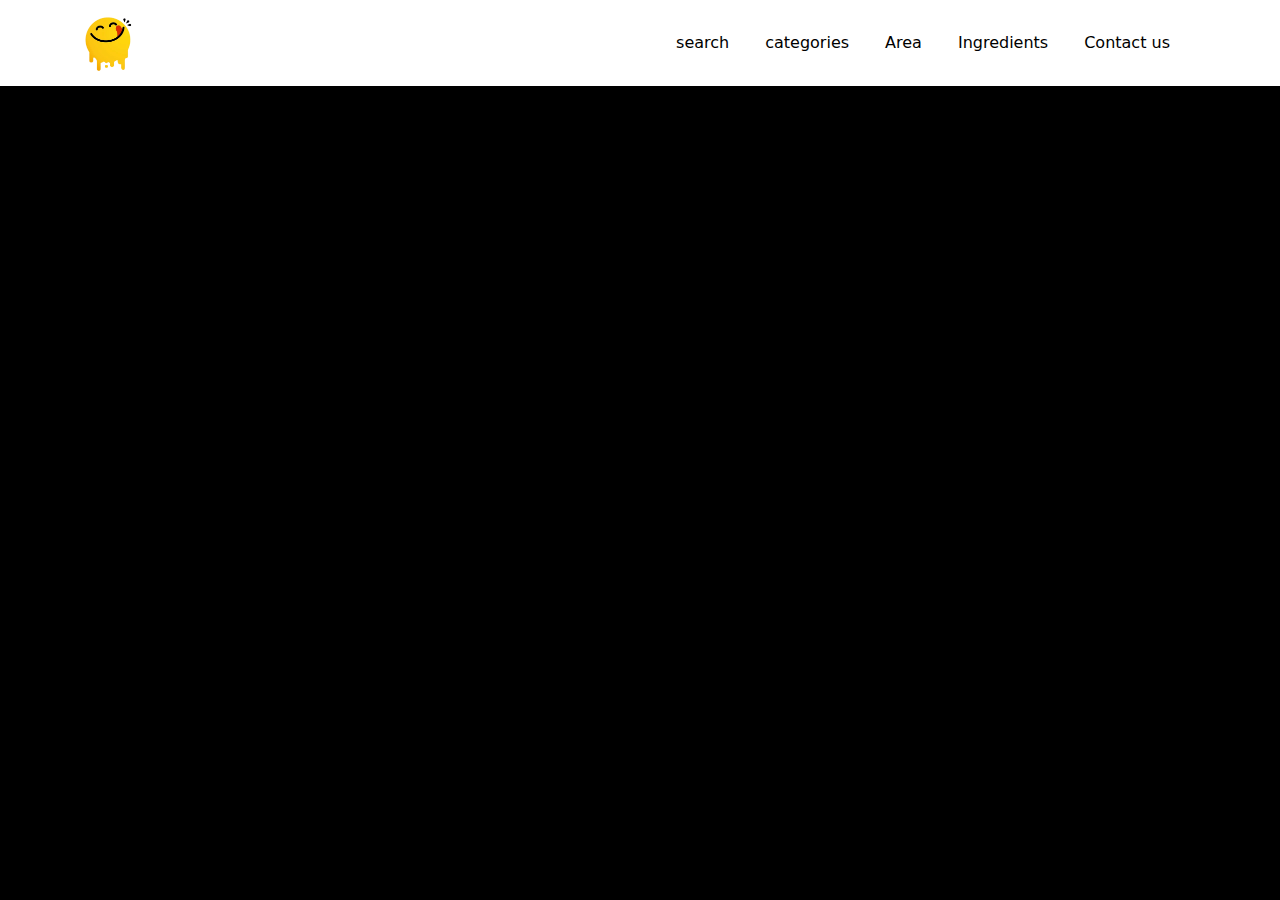
<file: index.html>
<!DOCTYPE html>
<html lang="en">

<head>
    <meta charset="UTF-8">
    <meta name="viewport" content="width=device-width, initial-scale=1.0">
    <title>Document</title>
    <link rel="stylesheet" href="css/all.min.css">
    <link rel="stylesheet" href="css/bootstrap.min.css">
    <link rel="stylesheet" href="css/style.css">
</head>

<body class="bg-black">
    <!-- <div class="load">
        <div class="loader"></div>
    </div> -->
    <nav class="navbar navbar-expand-lg fixed-top bg-white">
        <div class="container">
          <a class="navbar-brand fw-bold fs-5" href="#">
            <img src="images/logo.png" class="w-25" alt="">
          </a>
          <button class="navbar-toggler" type="button" data-bs-toggle="collapse" data-bs-target="#navbarSupportedContent" aria-controls="navbarSupportedContent" aria-expanded="false" aria-label="Toggle navigation">
            <span class="navbar-toggler-icon"></span>
          </button>
          <div class="collapse navbar-collapse" id="navbarSupportedContent">
            <ul class="navbar-nav ms-auto mb-2 mb-lg-0 ">
              <li class="nav-item" id="search">
                <span class="nav-link" href="">search</span>
              </li>
              <li class="nav-item" id="categ">
                <span class="nav-link" href="">categories</span>
              </li>
              <li class="nav-item" id="area">
                <span class="nav-link" href="">Area</span>
              </li>
              <li class="nav-item" id="gred">
                <span class="nav-link" href="">Ingredients</span>
              </li>
              <li class="nav-item" id="contc">
                <span class="nav-link" href="">Contact us</span>
              </li>
            </ul>
          </div>
        </div>
      </nav>
         <!-- <div class="nav">
            <div class="nav-side">
                <div>
                  <span class="section pt-3" href="">Search</span>
                  <span class="section" href="">Categories</span>
                  <span class="section" href="">Area</span>
                  <span class="section" href="">Ingredients</span>
                  <span class="section" href="">Contact Us</span>
                </div>
                <div class="text-white ps-3">
                   <span class="fa-brands fa-facebook"></span>
                   <span class="fa-brands fa-twitter"></span>
                   <span class="fa-solid fa-globe"></span>
                   <p>Copyright Â© 2019 All Rights Reserved.</p>
                </div>
           </div>
           <div class="control">
              <div class="image w-75 mx-auto pt-3">
               <img src="images/logo.png" class="w-100" alt="">
              </div>
              <div class="op-cls">
                <i class="fa-solid fa-x" id="close"></i> 
                <i class="fa-solid fa-list-dots" id="open"></i>
              </div>
              <div class="icons pb-3">
                 <i class="fa-solid fa-globe"></i>
                 <i class="fa-solid fa-share-alt"></i>
                 <i></i>
              </div>
           </div>
         </div> -->
         <div class="search py-5">
            <div class="row g-3 inputs">
                <div class="col-6">          
                    <input id="sName" class="form-control" type="text" placeholder="Search By Name" aria-label=".form-control-lg example">
                </div>
                <div class="col-6">          
                    <input id="sLetter" class="form-control" type="text" placeholder="Search By First Letter" aria-label=".form-control-lg example">
                </div>
         </div>
         </div> 
         <div class="row g-4 container mx-auto py-5" id="searchNRow">
            <!-- <div class="col-3">
                 <div class="image">
                    <img src="images/logo.png" class="w-100" alt="">
                    <div class="layer">
                        <h2>meal's name</h2>
                    </div>
                 </div>
            </div> -->
         </div>
         <div class="row g-4 container mx-auto py-5" id="searchLRow">
            <!-- <div class="col-3">
                 <div class="image">
                    <img src="images/logo.png" class="w-100" alt="">
                    <div class="layer">
                        <h2>meal's name</h2>
                    </div>
                 </div>
            </div> -->
         </div>
         <div class="row g-4 container mx-auto py-5" id="filterCgRow">
            <!-- <div class="col-3">
                 <div class="image">
                    <img src="images/logo.png" class="w-100" alt="">
                    <div class="layer">
                        <h2>meal's name</h2>
                    </div>
                 </div>
            </div> -->
         </div>
         <div class="row g-4 container mx-auto py-5" id="startRow">
            <!-- <div class="col-3">
                 <div class="image">
                    <img src="images/logo.png" class="w-100" alt="">
                    <div class="layer">
                        <h2>meal's name</h2>
                    </div>
                 </div>
            </div> -->
         </div>
         <div class="row g-4 container mx-auto py-5" id="c-row">
            <!-- <div class="col-3">
                 <div class="image">
                    <img src="images/logo.png" class="w-100" alt="">
                    <div class="c-layer">
                        <h2>meal's name</h2>
                        <p class="fs-6 fw-semibold">meal's desc</p>
                    </div>
                 </div>
            </div> -->
            </div>
            <div class="row g-4 container mx-auto py-5" id="i-row">
                <!-- <div class="col-3 text-center text-white">
                    <i class="fa-solid fa-drumstick-bite"></i>
                            <h3>meal's name</h3>
                            <p class="fs-6">Lorem ipsum dolor sit amet, consectetur adipisicing elit.</p>
                     </div> -->
                </div>
             <div class="row g-4 container mx-auto py-5" id="a-row">
                <!-- <div class="col-3 text-center text-white">
                    <i class="fa-solid fa-house-laptop"></i>
                            <h4>country's name</h4>
                     </div> -->
                </div>
                <div id="contact" class="py-5">
                    <div class="row g-3 inputs">
                        <div class="col-6">          
                            <input id="userName" class="form-control" type="text" placeholder="Enter your Name" aria-label=".form-control-lg example">
                        </div>
                        <div class="col-6">          
                             <div class="row">
                                <div class="col-12 pb-1">
                                    <input id="userEmail" class="form-control" type="text" placeholder="Enter your Email" aria-label=".form-control-lg example">
                                </div>
                                <div class="col-12 text-center" id="v-email">
                                    Email not valid *exemple@yyy.zzz
                                </div>
                             </div>
                        </div>
                        <div class="col-6">          
                            <div class="row">
                                <div class="col-12 pb-1">
                                    <input id="userPhone" class="form-control" type="text" placeholder="Enter your phone" aria-label=".form-control-lg example">
                                </div>
                                <div class="col-12 text-center" id="v-phone">
                                    Enter valid phone number
                                </div>
                             </div>
                        </div>
                        <div class="col-6">          
                            <input class="form-control" type="number" placeholder="Enter your age" aria-label=".form-control-lg example">
                        </div>
                        <div class="col-6">          
                            <div class="row">
                                <div class="col-12 pb-1">
                                    <input id="userpass" class="form-control" type="password" placeholder="Enter your password" aria-label=".form-control-lg example">
                                </div>
                                <div class="col-12 text-center" id="v-pass">
                                    Enter valid password *Minimum eight characters, at least one letter and one number:*
                                </div>
                             </div>
                        </div>
                        <div class="col-6">          
                            <div class="row">
                                <div class="col-12 pb-1">
                                    <input id="rePassword" class="form-control" type="password" placeholder="rePassword" aria-label=".form-control-lg example">
                                </div>
                                <div class="col-12 text-center" id="v-repass">
                                    Enter valid repassword
                                </div>
                             </div>
                        </div>
                        <div class="col-12 text-center pt-2">
                            <button id="btn" class="btn btn-danger" type="submit" 
                            disabled onclick="newUser()">submit</button>
                        </div>
                    </div>
                 </div>
                 <div class="row g-4 container mx-auto py-5 text-white" id="k-row">
                    <!-- <div class="col-4">
                        <div class="image">
                            <img src="images/logo.png" class="w-100" alt="">
                        </div>
                        <h2>aaaaaaaaaaaa</h2>
                    </div>
                    <div class="col-8">
                        <h2>Instructions</h2>
                        <p>Lorem ipsum dolor sit, amet consectetur adipisicing elit. Molestiae eaque sunt nobis ratione exercitationem aut laboriosam! Dolorem aliquam neque ullam, provident, perspiciatis porro eos aperiam, ab sint vel placeat repellendus?</p>
                        <h2>Area :</h2>
                        <h2>category :</h2>
                        <h2>Recipes :</h2>
                        <h2>Tags :</h2>
                        <a href="" target="_blank" class="btn btn-success">Source</a>
                        <a class="btn btn-danger">Youtube</a>
                    </div> -->
                </div>
         <script src="js/jquery-3.7.1.min.js"></script>
         <script src="js/bootstrap.bundle.min.js"></script>
    <script src="js/main.js"></script>

</body>

</html>
</file>
<file: css/style.css>
.col-3{
  cursor: pointer;
}
.load{
   position: relative;
    top: 0;
    left: 0;
    right: 0;
    bottom: 0;   
  background-color: rgba(0, 12, 12, 0.7);
  z-index: 100000000;
  display: flex;
  justify-content: center;
  align-items: center;  

}
.i-desc {
  width: 250px;
  height: 100px;
  overflow: hidden;
  text-overflow: ellipsis;
}
.loader {
  --d:22px;
  width: 6px;
  height: 6px;
  border-radius: 50%;
  color: #25b09b;
  box-shadow:     calc(1*var(--d))      calc(0*var(--d))     0 0,    calc(0.707*var(--d))  calc(0.707*var(--d)) 0 1px,    calc(0*var(--d))      calc(1*var(--d))     0 2px,    calc(-0.707*var(--d)) calc(0.707*var(--d)) 0 3px,    calc(-1*var(--d))     calc(0*var(--d))     0 4px,    calc(-0.707*var(--d)) calc(-0.707*var(--d))0 5px,    calc(0*var(--d))      calc(-1*var(--d))    0 6px;
  animation: l27 1s infinite steps(8);
  -webkit-animation: l27 1s infinite steps(8);
  -webkit-border-radius: 50%;
  -moz-border-radius: 50%;
  -ms-border-radius: 50%;
  -o-border-radius: 50%;
}
@keyframes l27 {
  100% { transform: rotate(1turn); -webkit-transform: rotate(1turn); -moz-transform: rotate(1turn); -ms-transform: rotate(1turn); -o-transform: rotate(1turn); }
}
#startRow , #c-row , #a-row , #i-row , #contact , #k-row , .search ,#searchNRow , #searchLRow{
  margin: 3% 0;
}
#c-row , #a-row ,#i-row ,#contact , #k-row ,.search , #searchNRow , #searchLRow{
  display: none;
}
.nav-link , .navbar-brand{
  color: black;
  position: relative;
  margin-right: 20px;
  cursor: pointer;
}
.navbar-brand:hover{
 color: black;
}
.nav-link:hover{
 color: black;
}
.nav-item{
 position: relative;
}
.navbar-toggler{
  background-color:#fff;
}
----------------------------
.nav{
  display: flex;
    flex-flow: row wrap;
    justify-content: flex-start;
    position: fixed;
    top: 0;
    left: 0;
    right: 0;
    bottom: 0;
    z-index: 100;
}
.nav-side{
    width: 20%;
    height: 100vh;
    background-color: black;
    display: flex;
    flex-flow: column wrap;
    justify-content: space-between;
    position: relative;
    top: 0;
    left: -20%;
    right: 0;
    bottom: 0;
    transition: all 1.5s;
    -webkit-transition: all 1.5s;
    -moz-transition: all 1.5s;
    -ms-transition: all 1.5s;
    -o-transition: all 1.5s;
}
#close{
  display: none;
}
.control{
    display: block;
    width: 5%;
    height: 100vh;
    background-color: #fff;
    display: flex;
    flex-flow: column wrap;
    justify-content: space-between;
    position: relative;
    top: 0;
    left: -20%;
    right: 0;
    bottom: 0;
    transition: all 1.5s;
    -webkit-transition: all 1.5s;
    -moz-transition: all 1.5s;
    -ms-transition: all 1.5s;
    -o-transition: all 1.5s;
}
.nav-side .section{
    display: block;
    text-decoration: none;
    color: #fff;
    padding-bottom: 15px;
    padding-left: 15px;
    cursor: pointer;
}
.op-cls{
  font-size: 2rem;
  font-weight: bold;
  color: black; 
  cursor: pointer;
  width: 60%;
  margin: 0 auto;
  display: flex;
  flex-flow: column wrap;
  justify-content: space-between;
  align-items: center;
}
.icons{
  width: 30%;
  margin: 0 auto;
}
.col-3 .image{
  position: relative;
  border: 1px solid transparent;
  border-radius: 0.5rem;
  -webkit-border-radius: 0.5rem;
  -moz-border-radius: 0.5rem;
  -ms-border-radius: 0.5rem;
  -o-border-radius: 0.5rem;
}
.col-3 .layer{
  overflow: hidden;
  position: absolute;
  transition: all 0.5s;
  top: 120%;
  left: 0;
  right: 0;
  bottom: 0;
  background-color: rgba(255, 255, 255, 0.8);
  -webkit-transition: all 0.5s;
  -moz-transition: all 0.5s;
  -ms-transition: all 0.5s;
  -o-transition: all 0.5s;
  display: flex;
  align-items: center;
  color: black;
}
.col-3 .image:hover .layer{
  top: 0;
}
.col-3 .layer h2{
  font-size: 1.75rem;
  font-weight: 600;
}
.col-3 .c-layer{
  overflow: hidden;
  position: absolute;
  transition: all 0.5s;
  top: 120%;
  left: 0;
  right: 0;
  bottom: 0;
  background-color: rgba(255, 255, 255, 0.8);
  -webkit-transition: all 0.5s;
  -moz-transition: all 0.5s;
  -ms-transition: all 0.5s;
  -o-transition: all 0.5s;
  text-align: center;
  color: black;
}
.col-3 .image:hover .c-layer{
  top: 0;
}
.col-3 .c-layer h2{
  font-size: 1.5rem;
  font-weight: bold;
}
.inputs{
  width: 70%;
  margin: 0 auto;
}
.hatem{
  height: 100vh;
}
.fa-drumstick-bite{
  font-size: 5rem;
  padding: 1rem 0;
}
.fa-house-laptop{
  font-size: 5rem;
  padding: 1rem 0;
}
.res{
  display: flex;
  flex-flow: row wrap;

}
.resipe{
  color: black;
  padding: 5px 10px;
  margin: 10px;
  background-color: rgb(147, 239, 242);
  border: 1px transparent solid;
  border-radius: 3px;
  -webkit-border-radius: 3px;
  -moz-border-radius: 3px;
  -ms-border-radius: 3px;
  -o-border-radius: 3px;
}
#v-email , #v-phone ,#v-pass ,#v-repass{
  width: 95%;
  padding: 10px 0;
  margin: 0 auto ;
  background-color: rgb(228, 132, 164);
  border: 1px solid transparent;
  border-radius: 5px;
  -webkit-border-radius: 5px;
  -moz-border-radius: 5px;
  -ms-border-radius: 5px;
  -o-border-radius: 5px;
  display: none;
}
</file>
